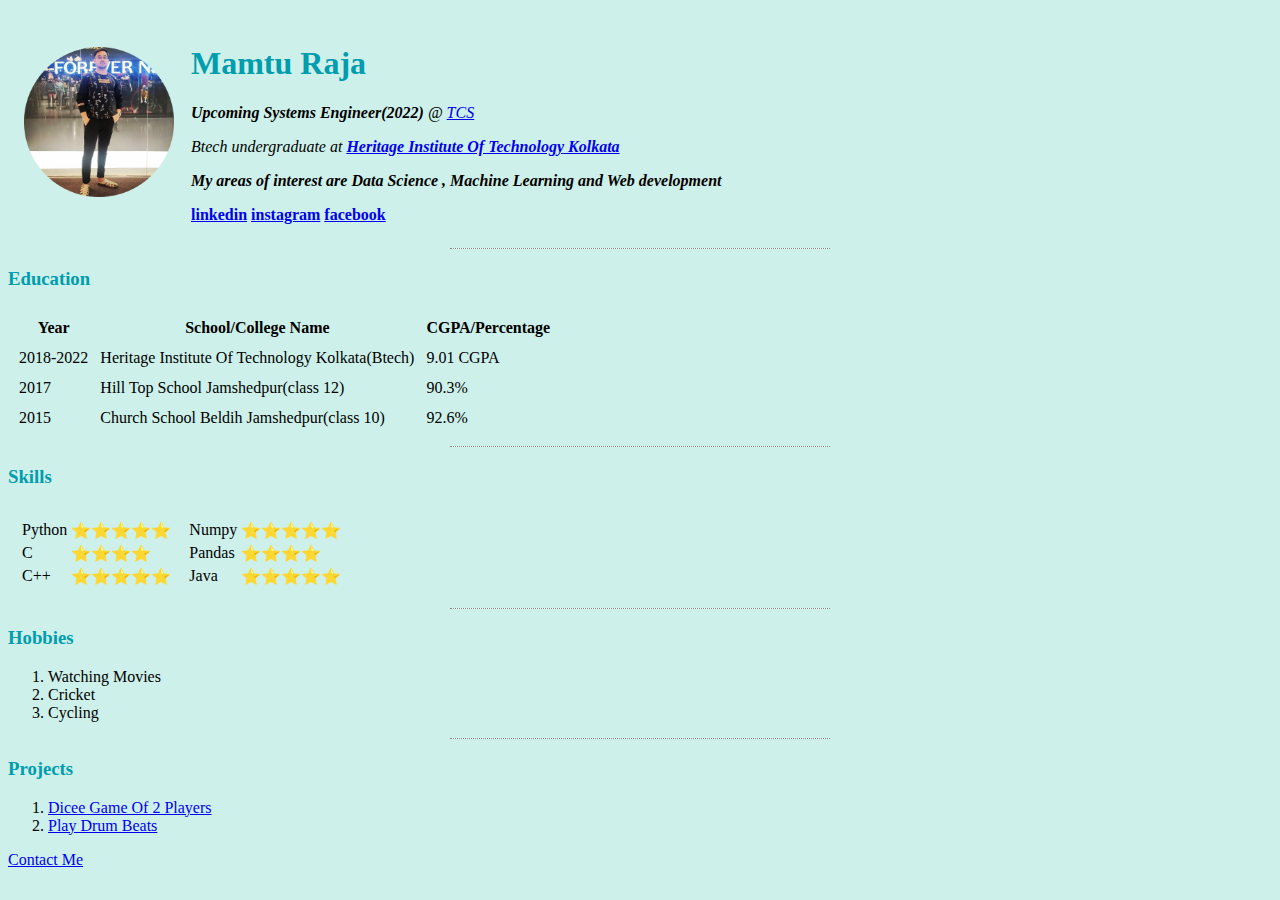
<file: index.html>
<!DOCTYPE html>
<html lang="en">
<head>
    <meta charset="UTF-8">
    <meta http-equiv="X-UA-Compatible" content="IE=edge">
    <meta name="viewport" content="width=device-width, initial-scale=1.0">
    <title>Mamtu Raja</title>

   <link rel="stylesheet" href="css/styles.css">


</head>
<body >
  <table cellspacing="15">
    <tr>
      <td><img src="images/mypic.png" width="150" height="150" alt="Mamtu Raja"></td>
      <td> <h1>Mamtu Raja</h1>
          <p><em><b>Upcoming Systems Engineer(2022)</b> @ <a href="https://www.tcs.com/">TCS</a></em></p>
          <p><em>Btech undergraduate at <strong><a
          href="https://www.heritageit.edu/"> Heritage Institute Of Technology Kolkata</a></em></p>
          <p><em>My areas of interest are Data Science , Machine Learning and Web development</em></p>
          <a href="https://www.linkedin.com/in/mamtu-raja-54657416a/">linkedin</a>
          <a href="https://www.instagram.com/raja_mamtu/">instagram</a>
          <a href="https://www.facebook.com/Dashing.mamtu/">facebook</a>
        </td>
    </tr>
  </table>


    <hr size=3 noshade>

    <h3>Education</h3>
    <table cellspacing="10">
      <tr>
        <th>Year</th>
        <th>School/College Name</th>
        <th>CGPA/Percentage</th>
      </tr>
      <tr>
        <td>2018-2022</td>
        <td>Heritage Institute Of Technology Kolkata(Btech)</td>
        <td>9.01 CGPA</td>
      </tr>

      <tr>
        <td>2017</td>
        <td>Hill Top School Jamshedpur(class 12)</td>
        <td>90.3%</td>
      </tr>

      <tr>
        <td>2015</td>
        <td>Church School Beldih Jamshedpur(class 10)</td>
        <td>92.6%</td>
      </tr>
    </table>
<hr size=3 noshade>
    <h3>Skills</h3>
    <table cellspacing="10">
      <tr>
        <td>  <table>
            <tr>
              <td>Python</td>
              <td>⭐⭐⭐⭐⭐</td>
            </tr>
            <tr>
              <td>C</td>
              <td>⭐⭐⭐⭐</td>
            </tr>

            <tr>
              <td>C++</td>
              <td>⭐⭐⭐⭐⭐</td>
            </tr>

          </table></td>
        <td><table>
          <tr>
            <td>Numpy</td>
            <td>⭐⭐⭐⭐⭐</td>
          </tr>
          <tr>
            <td>Pandas</td>
            <td>⭐⭐⭐⭐</td>
          </tr>

          <tr>
            <td>Java</td>
            <td>⭐⭐⭐⭐⭐</td>
          </tr>

        </table></td>
      </tr>
    </table>

    <hr size=3 noshade>
    <h3>Hobbies</h3>
    <ol>
      <li>Watching Movies</li>
      <li>Cricket</li>
      <li>Cycling</li>
    </ol>
    <hr size=3 noshade>
    <h3>Projects</h3>
    <ol>
        <li><a href="https://mamturaja89.github.io/dicee/">Dicee Game Of 2 Players</a></li>
        <li><a href="https://mamturaja89.github.io/drum-beats/">Play Drum Beats</a></li>
    </ol>
    <a href="contactme.html">Contact Me</a>
</body>
</html>
</file>
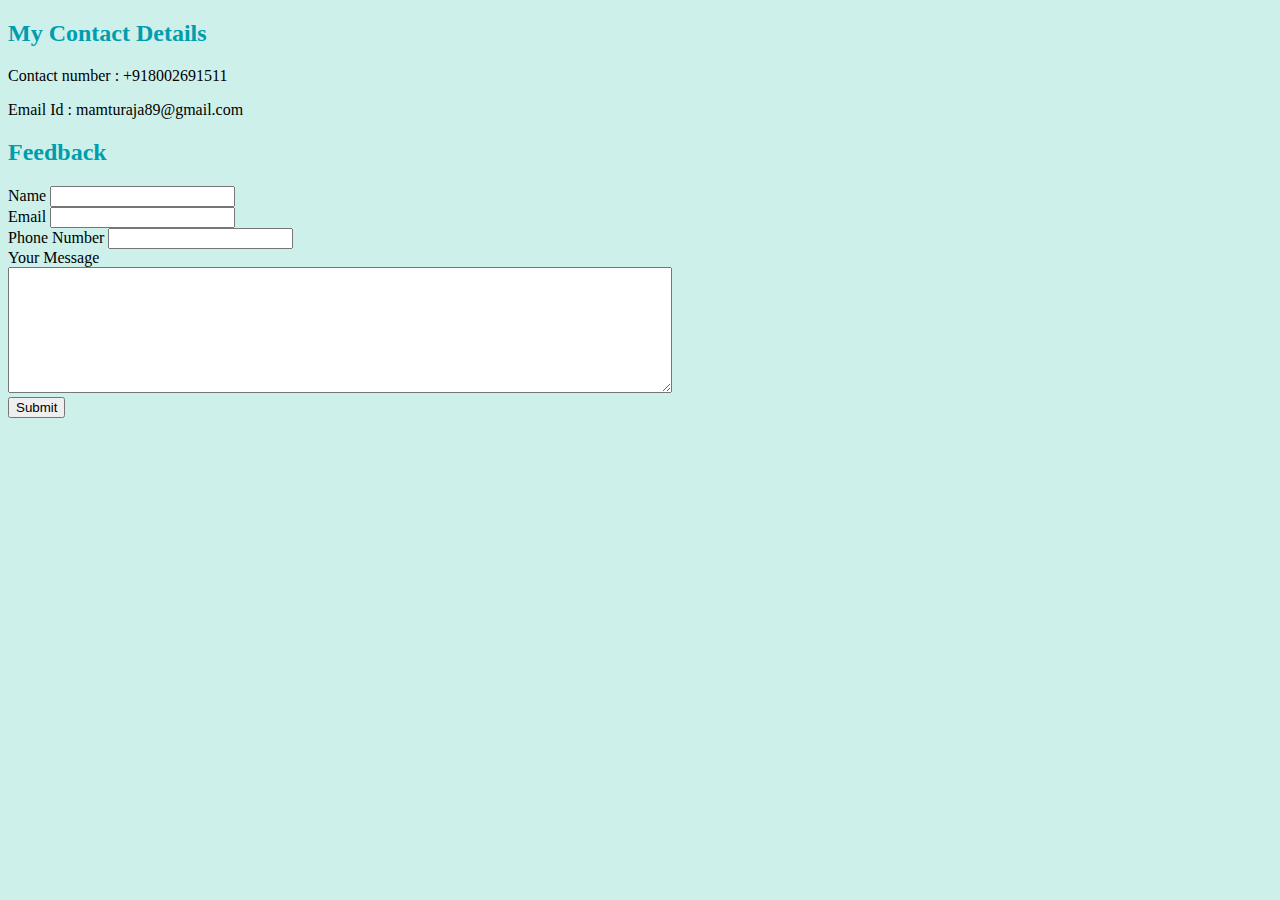
<file: contactme.html>
<!DOCTYPE html>
<html lang="en" dir="ltr">
  <head>
    <meta charset="utf-8">
    <title>Contact me</title>
    <link rel="stylesheet" href="css/styles.css">
  </head>
  <body>
    <h2>My Contact Details</h2>
    <p>Contact number : +918002691511</p>
    <p>Email Id : mamturaja89@gmail.com</p>

    <h2>Feedback</h2>
    <form class="" action="mailto:mamturaja89@gmail.com" method="post" enctype="text/plain">
      <label for="">Name</label>
      <input type="text" name="Your Name" value="">
      <br>
      <label for="">Email</label>
      <input type="email" name="Your Email" value="">
      <br>
      <label for="">Phone Number</label>
      <input type="Phone" name="Your Number" value="">
      <br>
      <label for="">Your Message</label>
      <br>
      <textarea name="Your Message" rows="8" cols="80"></textarea>
      <br>
      <input type="submit" name="" value="Submit">
    </form>
  </body>
</html>
</file>
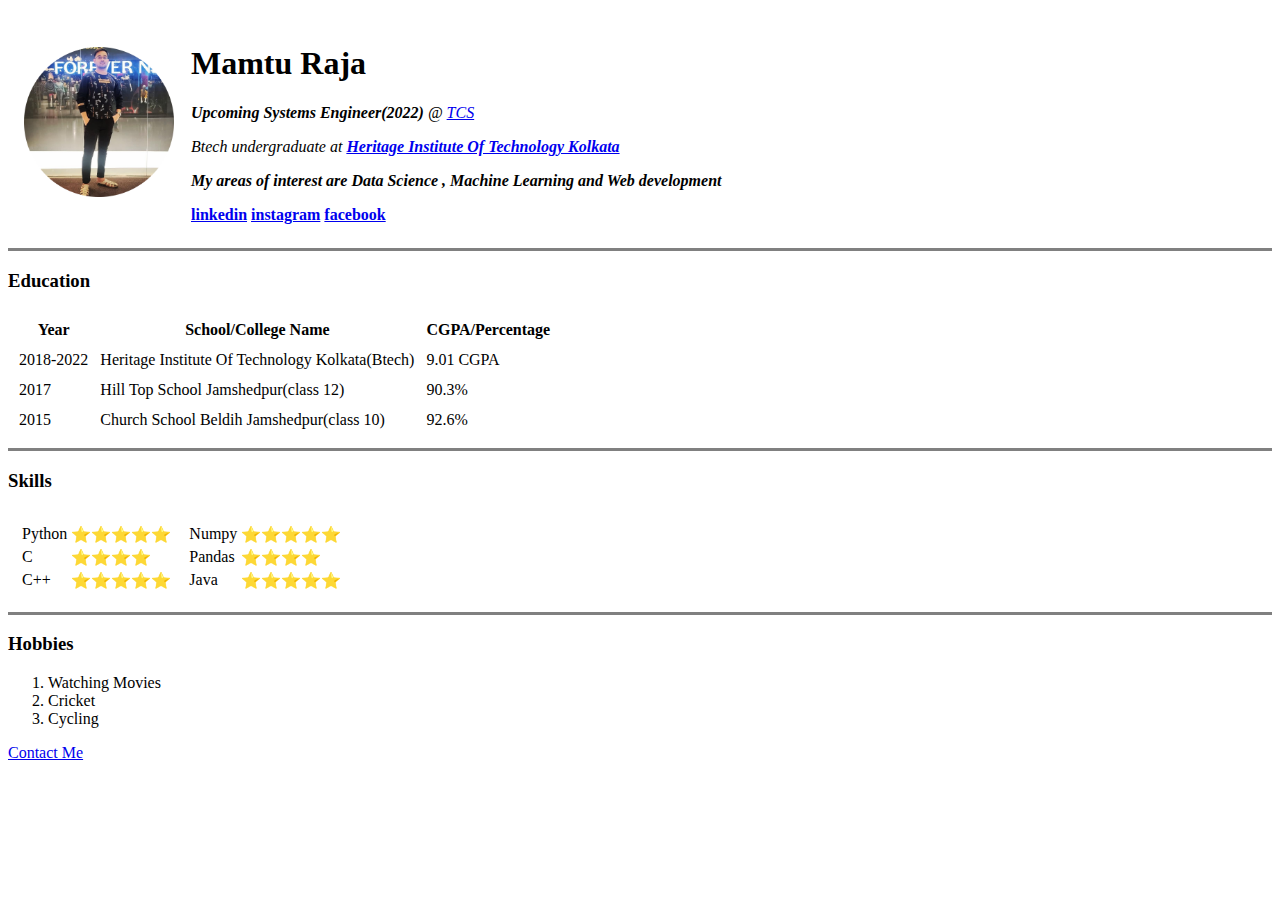
<file: home.html>
<!DOCTYPE html>
<html lang="en">
<head>
    <meta charset="UTF-8">
    <meta http-equiv="X-UA-Compatible" content="IE=edge">
    <meta name="viewport" content="width=device-width, initial-scale=1.0">
    <title>My Blog</title>
</head>
<body>
  <table cellspacing="15">
    <tr>
      <td><img src="images/mypic.png" width="150" height="150" alt="Mamtu Raja"></td>
      <td> <h1>Mamtu Raja</h1>
          <p><em><b>Upcoming Systems Engineer(2022)</b> @ <a href="https://www.tcs.com/">TCS</a></em></p>
          <p><em>Btech undergraduate at <strong><a
          href="https://www.heritageit.edu/"> Heritage Institute Of Technology Kolkata</a></em></p>
          <p><em>My areas of interest are Data Science , Machine Learning and Web development</em></p>
          <a href="https://www.linkedin.com/in/mamtu-raja-54657416a/">linkedin</a>
          <a href="https://www.instagram.com/raja_mamtu/">instagram</a>
          <a href="https://www.facebook.com/Dashing.mamtu/">facebook</a>
        </td>
    </tr>
  </table>


    <hr size=3 noshade>

    <h3>Education</h3>
    <table cellspacing="10">
      <tr>
        <th>Year</th>
        <th>School/College Name</th>
        <th>CGPA/Percentage</th>
      </tr>
      <tr>
        <td>2018-2022</td>
        <td>Heritage Institute Of Technology Kolkata(Btech)</td>
        <td>9.01 CGPA</td>
      </tr>

      <tr>
        <td>2017</td>
        <td>Hill Top School Jamshedpur(class 12)</td>
        <td>90.3%</td>
      </tr>

      <tr>
        <td>2015</td>
        <td>Church School Beldih Jamshedpur(class 10)</td>
        <td>92.6%</td>
      </tr>
    </table>
<hr size=3 noshade>
    <h3>Skills</h3>
    <table cellspacing="10">
      <tr>
        <td>  <table>
            <tr>
              <td>Python</td>
              <td>⭐⭐⭐⭐⭐</td>
            </tr>
            <tr>
              <td>C</td>
              <td>⭐⭐⭐⭐</td>
            </tr>

            <tr>
              <td>C++</td>
              <td>⭐⭐⭐⭐⭐</td>
            </tr>

          </table></td>
        <td><table>
          <tr>
            <td>Numpy</td>
            <td>⭐⭐⭐⭐⭐</td>
          </tr>
          <tr>
            <td>Pandas</td>
            <td>⭐⭐⭐⭐</td>
          </tr>

          <tr>
            <td>Java</td>
            <td>⭐⭐⭐⭐⭐</td>
          </tr>

        </table></td>
      </tr>
    </table>

    <hr size=3 noshade>
    <h3>Hobbies</h3>
    <ol>
      <li>Watching Movies</li>
      <li>Cricket</li>
      <li>Cycling</li>
    </ol>
    <a href="contactme.html">Contact Me</a>
</body>
</html>
</file>
<file: css/styles.css>
body{
    background-color: #CDF0EA;
  }

  hr{
    border-style: none;
    border-top-style: dotted;
    background-color: white;
    height: 0px;
    width: 30%
  }

h1{
  color: #009DAE;
}
h2{
  color: #009DAE;
}

h3{
  color: #009DAE;
}
</file>
